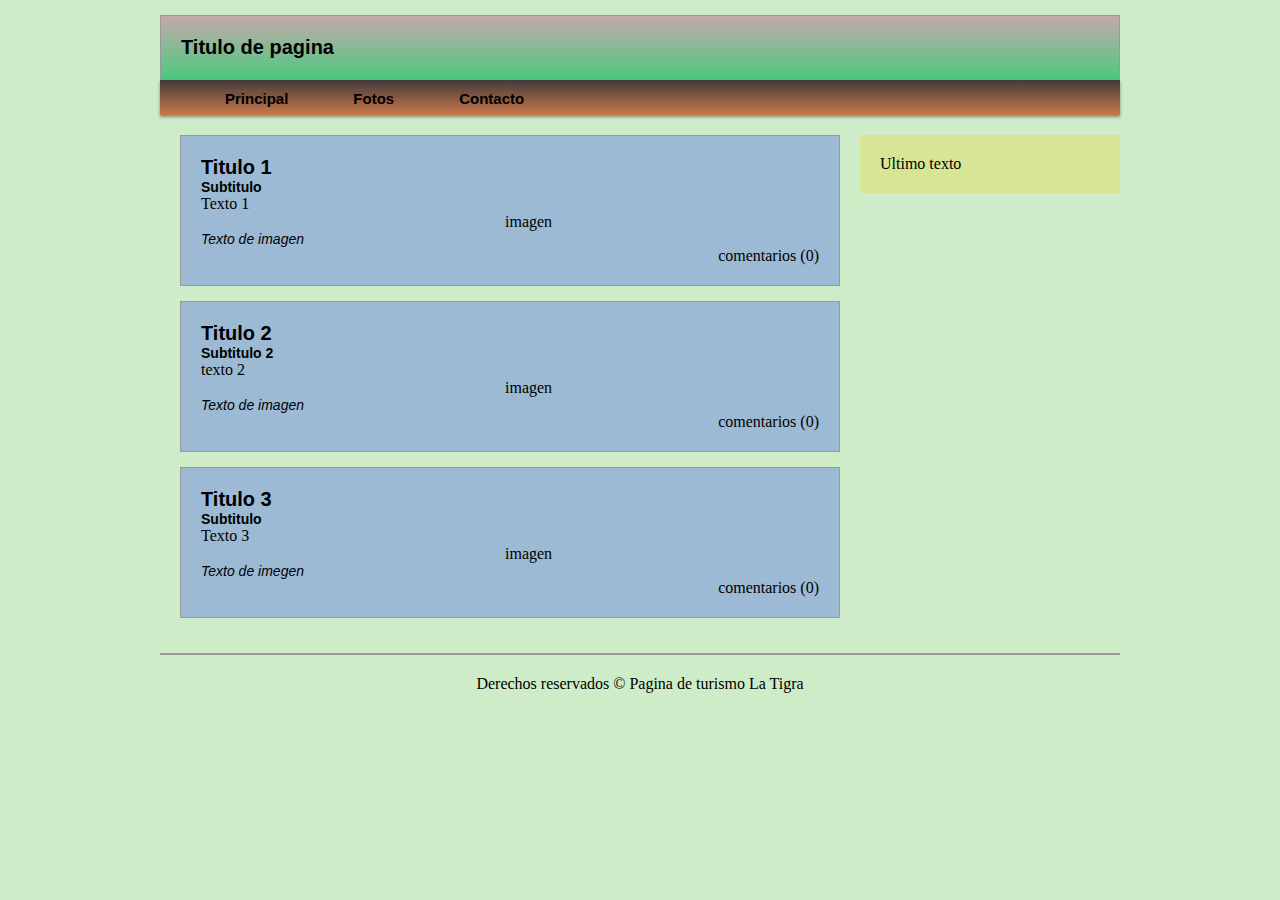
<file: Index.html>
<!DOCTYPE html>
<html lang="es">
    <head>
        <!-- favicon permite imagen en la ventana -->
        <meta charset="utf-8">
         <!-- Cogificacion que arregla ptoblemas con las tildes -->
        <meta name="viewport" content="width=device-width, initial-scale=1.0">
        <!-- permite adaptar la pantalla segun su tamano -->
        <meta name="description" content="Turismo La Tigra">
        <meta name="keywords" content="turismo, La Tigra, CTP La Tigra">
          <!-- Permite a los buscadores encontrar una pagina en sus resultados -->
        <title>Titulo de pagina</title>
       <!-- titulo de la pagina(ventana o pestana) -->
        <link rel="stylesheet" href="CSS/estilos.css">
         <!-- indica a nuestro html el archivo para utilizar estilos -->
    </head>
    <body>
        <!-- contenedor de toda la pagina -->
        <div id="agrupar">
            <header id="cabecera"  style="background: -webkit-radial-gradient(center, circle,#c4a9a9, 0%, #4bc97f, 200%);
    background: -webkit-linear-gradient(top, #c4a9a9, #4bc97f);">
                    <!-- encabezado del contenedor-->
                <h1>Titulo de pagina</h1>
            </header>
            <nav id="menu" style=" background: -webkit-radial-gradient(center, circle, #FFFFFF, 0%, #c9794b, 200%);
    background: -webkit-linear-gradient(top, #443a3a, #c9794b);">
                <!-- menu principal -->
                <ul>
                    <li> <a href="#">Principal</a></li>
                    <li>Fotos 
                        <ul>
                            <li><a href="fotos1.html">Fotos 1</a></li>
                            <li><a href="fotos2.html">Fotos 2</a></li>
                          <li><a href="fotos3.html">Fotos 3</a></li>
                        </ul>
                     </li>
                    <li><a href="contacto.html">Contacto</a></li>
                </ul>
            </nav>
            <section id="seccion">
                <!-- informacion de la pagina -->
                <article>
                    <!-- toda la informacion -->
                    <header>
                        <!-- agrupa elementos tipo h1, h2, h3... -->
                        <hgroup>
                            <h1>Titulo 1</h1>
                            <h2>Subtitulo</h2>
                        </hgroup>
                     
                      
                    </header>
                  Texto 1
                   <figure>
                            <!-- elemento que agrupa las imagenes -->
                            <img ...> imagen
                            <figcaption>Texto de imagen</figcaption>
                        </figure>
                    <footer>
                        <p>comentarios (0)</p>
                    </footer>
                </article>
                <article>
                    <!-- toda la informacion -->
                    <header>
                        <!-- agrupa elementos tipo h1, h2, h3... -->
                        <hgroup>
                            <h1>Titulo 2</h1>
                            <h2>Subtitulo 2</h2>
                        </hgroup>
                    </header>
                    texto 2
                   <figure>
                            <!-- elemento que agrupa las imagenes -->
                            <img > imagen
                            <figcaption>Texto de imagen</figcaption>
                        </figure>
                    <footer>
                        <p>comentarios (0)</p>
                       
                    </footer>
                </article>
                <article>
                    <!-- toda la informacion -->
                    <header>
                        <!-- agrupa elementos tipo h1, h2, h3... -->
                        <hgroup>
                            <h1>Titulo 3</h1>
                            <h2>Subtitulo</h2>
                        </hgroup>
                    </header>
                    Texto 3
                   <figure>
                            <!-- elemento que agrupa las imagenes -->
                            <img ...> imagen
                            <figcaption>Texto de imegen</figcaption>
                        </figure>
                    <footer>
                        <p>comentarios (0)</p>
                       
                    </footer>
                </article>
            </section>
            <aside id="columna">
                <!-- barra lateral con la informacion adicional -->
                <blockquote>Ultimo texto</blockquote>
            </aside>
            <footer id="pie">
                <!-- pie de la página web -->
                Derechos reservados &COPY; Pagina de turismo La Tigra
            </footer>
        </div>
    </body>
</html>
</file>
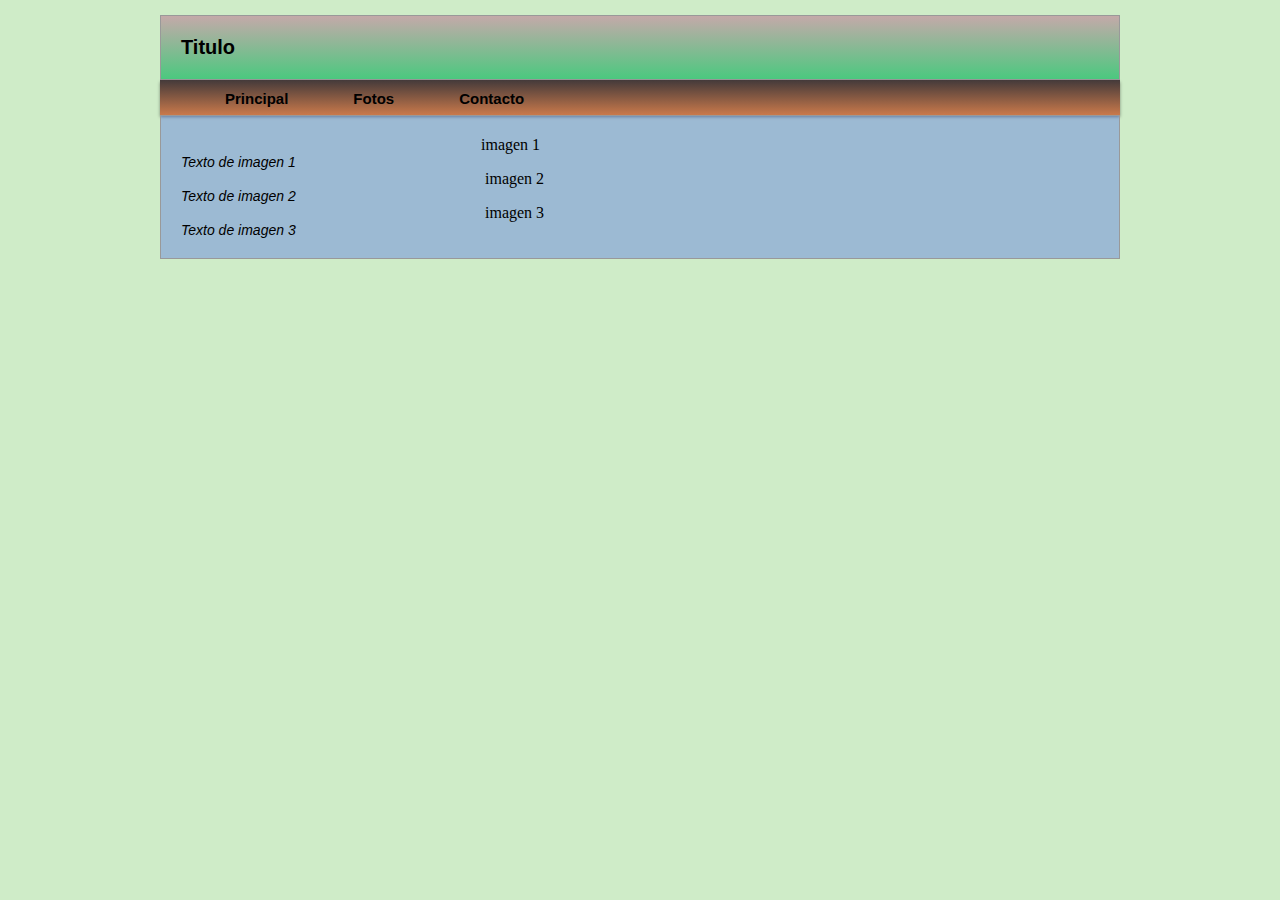
<file: fotos1.html>
<!DOCTYPE html>
<html lang="es">
    <head>
        <!-- favicon permite imagen en la ventana -->
        <meta charset="utf-8">
         <!-- Cogificacion que arregla ptoblemas con las tildes -->
        <meta name="viewport" content="width=device-width, initial-scale=1.0">
        <!-- permite adaptar la pantalla segun su tamano -->
        <meta name="description" content="ejemplo de html5">
        <meta name="keywords" content="html5, css3, javascript">
          <!-- Permite a los buscadores encontrar una pagina en sus resultados -->
        <title>Titulo de pagina</title>
       <!-- titulo de la pagina(ventana o pestana) -->
        <link rel="stylesheet" href="CSS/estilos.css">
         <!-- indica a nuestro html el archivo para utilizar estilos -->
        <!-- ../ sale de una carpeta y entra a otra -->
    </head>
    <body>
        <!-- contenedor de toda la pagina -->
        <div id="agrupar">
            <header id="cabecera"  style="background: -webkit-radial-gradient(center, circle,#c4a9a9, 0%, #4bc97f, 200%);
    background: -webkit-linear-gradient(top, #c4a9a9, #4bc97f);">
                    <!-- encabezado del contenedor-->
                <h1>Titulo</h1>
            </header>
            <nav id="menu" style="    background: -webkit-radial-gradient(center, circle, #FFFFFF, 0%, #c9794b, 200%);
    background: -webkit-linear-gradient(top, #443a3a, #c9794b);">
                <!-- menu principal -->
                <ul>
                    <li> <a href="Index.html">Principal</a></li>
                    <li>Fotos 
                        <ul>
                            <li><a href="fotos1.html">Fotos 1</a></li>
                            <li><a href="fotos2.html">Fotos 2</a></li>
                          <li><a href="fotos3.html">Fotos 3</a></li>
                        </ul>
                     </li>
                    <li><a href="contacto.html">Contacto</a></li>
                </ul>
            </nav>
            <article>
                <header>
                    <figure>
                        <!-- elemento que agrupa las imagenes -->
                        <img ..>imagen 1
                        <figcaption>Texto de imagen 1</figcaption>
                    </figure>
                    <figure>
                        <!-- elemento que agrupa las imagenes -->
                        <img ,,,> imagen 2
                        <figcaption>Texto de imagen 2</figcaption>
                    </figure>
                    <figure>
                        <!-- elemento que agrupa las imagenes -->
                        <img ...> imagen 3
                        <figcaption>Texto de imagen 3</figcaption>
                    </figure>
                </header>
            </article>
</file>
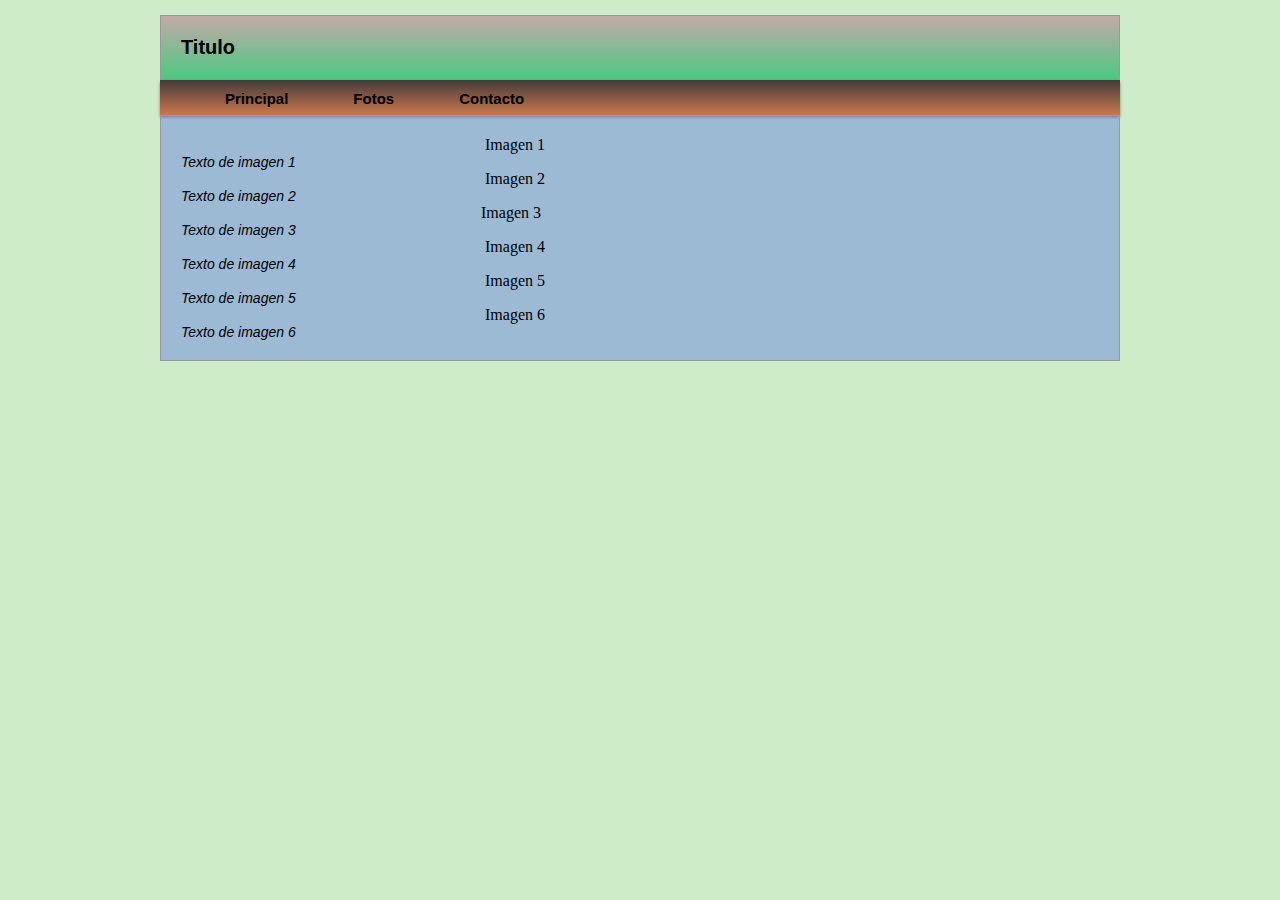
<file: fotos2.html>
<!DOCTYPE html>
<html lang="es">
    <head>
        <!-- favicon permite imagen en la ventana -->
        <meta charset="utf-8">
         <!-- Cogificacion que arregla ptoblemas con las tildes -->
        <meta name="viewport" content="width=device-width, initial-scale=1.0">
        <!-- permite adaptar la pantalla segun su tamano -->
        <meta name="description" content="ejemplo de html5">
        <meta name="keywords" content="html5, css3, javascript">
          <!-- Permite a los buscadores encontrar una pagina en sus resultados -->
        <title>Titulo de la pagina</title>
       <!-- titulo de la pagina(ventana o pestana) -->
        <link rel="stylesheet" href="CSS/estilos.css">
         <!-- indica a nuestro html el archivo para utilizar estilos -->
        <!-- ../ sale de una carpeta y entra a otra -->
    </head>
    <body>
        <!-- contenedor de toda la pagina -->
        <div id="agrupar">
            <header id="cabecera"  style="background: -webkit-radial-gradient(center, circle,#c4a9a9, 0%, #4bc97f, 200%);
    background: -webkit-linear-gradient(top, #c4a9a9, #4bc97f);">
                    <!-- encabezado del contenedor-->
                <h1>Titulo</h1>
            </header>
            <nav id="menu" style="    background: -webkit-radial-gradient(center, circle, #FFFFFF, 0%, #c9794b, 200%);
    background: -webkit-linear-gradient(top, #443a3a, #c9794b);">
                <!-- menu principal -->
                <ul>
                    <li> <a href="Index.html">Principal</a></li>
                    <li>Fotos 
                        <ul>
                            <li><a href="fotos1.html">Fotos 1</a></li>
                            <li><a href="fotos2.html">Fotos 2</a></li>
                          <li><a href="fotos3.html">Fotos 3</a></li>
                        </ul>
                     </li>
                    <li><a href="contacto.html">Contacto</a></li>
                </ul>
            </nav>
            <article>
                <header>
                    <figure>
                        <!-- elemento que agrupa las imagenes -->
                        <img ...> Imagen 1
                        <figcaption>Texto de imagen 1</figcaption>
                    </figure>
                    <figure>
                        <!-- elemento que agrupa las imagenes -->
                        <img ...> Imagen 2
                        <figcaption>Texto de imagen 2</figcaption>
                    </figure>
                    <figure>
                        <!-- elemento que agrupa las imagenes -->
                        <img ..>Imagen 3
                        <figcaption>Texto de imagen 3</figcaption>
                    </figure>
                    <figure> 
                        <!-- elemento que agrupa las imagenes -->
                        <img ...> Imagen 4
                        <figcaption>Texto de imagen 4</figcaption>
                    </figure>
                    <figure>
                        <!-- elemento que agrupa las imagenes -->
                        <img ..> Imagen 5
                        <figcaption>Texto de imagen 5</figcaption>
                    </figure> 
                    <figure>
                        <!-- elemento que agrupa las imagenes -->
                        <img ...> Imagen 6
                        <figcaption>Texto de imagen 6</figcaption>
                    </figure>
                </header>
            </article>
</file>
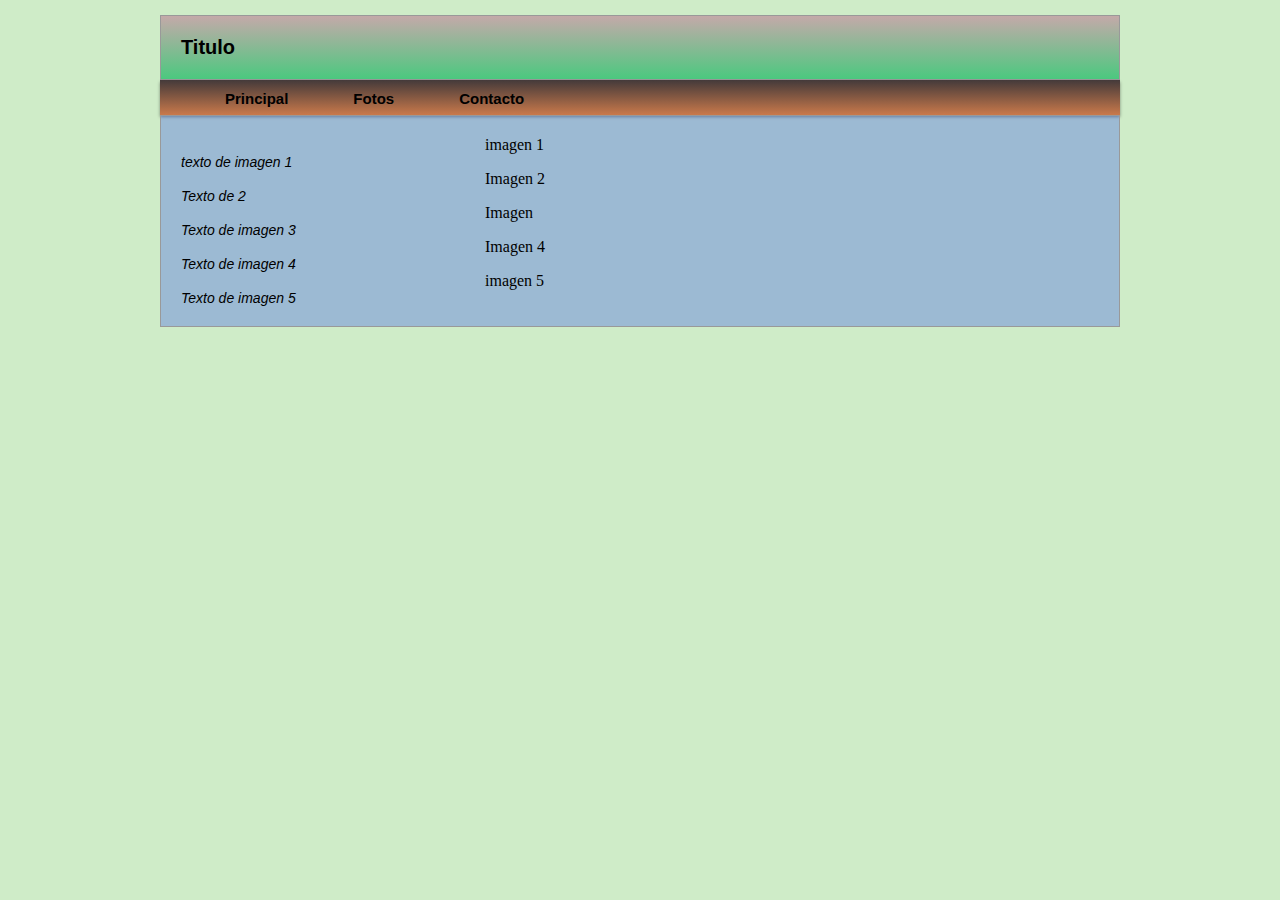
<file: fotos3.html>
<!DOCTYPE html>
<html lang="es">
    <head>
        <!-- favicon permite imagen en la ventana -->
        <meta charset="utf-8">
         <!-- Cogificacion que arregla ptoblemas con las tildes -->
        <meta name="viewport" content="width=device-width, initial-scale=1.0">
        <!-- permite adaptar la pantalla segun su tamano -->
        <meta name="description" content="ejemplo de html5">
        <meta name="keywords" content="html5, css3, javascript">
          <!-- Permite a los buscadores encontrar una pagina en sus resultados -->
        <title>Titulo de pagina</title>
       <!-- titulo de la pagina(ventana o pestana) -->
        <link rel="stylesheet" href="CSS/estilos.css">
         <!-- indica a nuestro html el archivo para utilizar estilos -->
        <!-- ../ sale de una carpeta y entra a otra -->
    </head>
    <body>
        <!-- contenedor de toda la pagina -->
        <div id="agrupar">
            <header id="cabecera"  style="background: -webkit-radial-gradient(center, circle,#c4a9a9, 0%, #4bc97f, 200%);
    background: -webkit-linear-gradient(top, #c4a9a9, #4bc97f);">
                    <!-- encabezado del contenedor-->
                <h1>Titulo</h1>
            </header>
            <nav id="menu" style="    background: -webkit-radial-gradient(center, circle, #FFFFFF, 0%, #c9794b, 200%);
    background: -webkit-linear-gradient(top, #443a3a, #c9794b);">
                <!-- menu principal -->
                <ul>
                    <li> <a href="Index.html">Principal</a></li>
                    <li>Fotos 
                        <ul>
                            <li><a href="fotos1.html">Fotos 1</a></li>
                            <li><a href="fotos2.html">Fotos 2</a></li>
                          <li><a href="fotos3.html">Fotos 3</a></li>
                        </ul>
                     </li>
                    <li><a href="contacto.html">Contacto</a></li>
                </ul>
            </nav>
            <article>
                <header>

                    <figure>
                        <!-- elemento que agrupa las imagenes -->
                        <img ...> imagen 1
                        <figcaption>texto de imagen 1</figcaption>
                    </figure>
                    <figure>
                        <!-- elemento que agrupa las imagenes -->
                        <img ..> Imagen 2
                        <figcaption>Texto de 2</figcaption>
                    </figure>
                    <figure>
                        <!-- elemento que agrupa las imagenes -->
                        <img ...> Imagen
                        <figcaption>Texto de imagen 3</figcaption>
                    </figure>
                    <figure>
                        <!-- elemento que agrupa las imagenes -->
                        <img ..> Imagen 4
                        <figcaption>Texto de imagen 4</figcaption>
                    </figure>
                    <figure>
                        <!-- elemento que agrupa las imagenes -->
                        <img ..> imagen 5
                        <figcaption>Texto de imagen 5</figcaption>
                    </figure>
                </header>
            </article>
</file>
<file: CSS/estilos.css>
*{
    margin: 0px;
    /* distancia del borde al margin */
    padding: 0px;
    /* distancia de texto a borde */
}
h1{
    font: bold 20px verdana, sans-serif;
}
h2{
    font: bold 14px verdana, sans-serif;
}
header, section, footer, aside, nav, article, figure, figcaption, hgroup{
    display: block;
    /* acomodar uno sobre el otro */
}

body{
    text-align: center;
    background-color: rgba(187, 228, 177, 0.705);
}

#agrupar{
    width: 960px;
    /* altura */
    margin: 15px auto;
    /* hancho */
    text-align: left;
}

img{
    width: 300px;
    height: auto;
}
#cabecera{
    background: rgba(93, 221, 142, 0.534);
    border: 1px solid #999999;
    padding: 20px;

}


#menu{
    background: rgb(206, 134, 86);
    padding: 5px 15px;
    box-shadow: 0 2px 3px rgba(0,0,0,0.4);
    height: 25px;
}
#menu li, #menu ul, #menu a {
    /* #menu li indica solo a los li que tengan ese comando */
    display: inline;
    /* acomoda en linea, no en bloques */
    list-style: none;
    /* sin estilo de lista */
    padding: 5px 15px;
    font: bold 15px verdana, sans-serif;
}
#menu a{
    text-decoration: none;
}

#menu > ul > li {
    float: left;
    margin-left: 15px;
    position: relative;
  }
  #menu > ul > li > a {
    color: #000000;
    font-size: 15px;
   
    padding: 0px 20px;
    -webkit-transition: color .15s;
    -moz-transition: color .15s;
    -ms-transition: color .15s;
    -o-transition: color .15s;
    transition: color .15s;
  }
  #menu > ul > li > a:hover {color: #000000;}
  #menu > ul > li > ul {
    opacity: 0;
    visibility: hidden;
    padding: 16px 0 20px 0;
    background-color: #000000af;
    text-align: left;
    position: absolute;
    top: 25px;
    left: 50%;
    margin-left: -90px;
    width: 180px;
    -webkit-transition: all .3s .1s;
    -moz-transition: all .3s .1s;
    -o-transition: all .3s .1s;
    transition: all .3s .1s;
    border-radius: 5px;
    -webkit-box-shadow: 0px 1px 3px rgba(0, 0, 0, 0.4);
    box-shadow: 0px 1px 3px rgba(0, 0, 0, 0.4);
  }
  #menu > ul > li:hover > ul {
    opacity: 1;
    top: 42px;
    visibility: visible;
  }
  #menu > ul > li > ul:before {
    content: '';
    display: block;
    border-color: transparent transparent #000000 transparent;
    border-style: solid;
    border-width: 10px;
    position: absolute;
    top: -20px;
    left: 50%;
    margin-left: -10px;
  }
  #menu > ul ul > li {position: relative;}
  #menu ul ul a {
    color: #323232;
    font-size: 13px;
    background-color: #edeef3;
    padding: 5px 8px 7px 16px;
    display: block;
    -webkit-transition: background-color 0.1s;
    -moz-transition: background-color 0.1s;
    -ms-transition: background-color 0.1s;
    -o-transition: background-color 0.1s;
    transition: background-color 0.1s;
  }
  #menu > ul > li > ul > li > ul:before {
    content: '';
    display: block;
    border-color: transparent #333 transparent transparent;
    border-style: solid;
    border-width: 10px;
    position: absolute;
    top: 23%;
    left: -20px;
  }
  #menu ul ul ul {
    visibility: hidden;
    opacity: 0;
    position: absolute;
    top: -16px;
    left: 206px;
    padding: 16px 0 20px 0;
    background-color: #fafafa;
    text-align: left;
    width: 180px;
    -webkit-transition: all .3s;
    -moz-transition: all .3s;
    -ms-transition: all .3s;
    -o-transition: all .3s;
    transition: all .3s;
    border-radius: 5px;
    -webkit-box-shadow: 0px 1px 3px rgba(0, 0, 0, 0.4);
    box-shadow: 0px 1px 3px rgba(0, 0, 0, 0.4);
  }
  #menu ul ul > li:hover > ul {
    opacity: 1;
    left: 200px;
    visibility: visible;
  }
  #menu ul ul a:hover {
    background-color: #3f292a;
    color: #f0f0f0;
  }
#seccion {
    float: left;
    width: 660px;
    margin: 20px;
}
#columna {
    float: left;
    width: 220px;
    margin: 20px 0px;
    padding: 20px;
    background-color: rgba(223, 224, 112, 0.589);
   
}
#pie{
    clear: both;
    text-align: center;
    padding: 20px;
    border-top: 2px solid #999999;
}
article {
    background-color: rgba(69, 99, 231, 0.363);
    border: 1px solid #999999;
    padding: 20px;
margin-bottom: 15px;
}
article footer {
    text-align: right;
}

time{
    color: #999999;
}
figcaption{
    font: italic 14px verdana, sans-serif;
}
</file>
